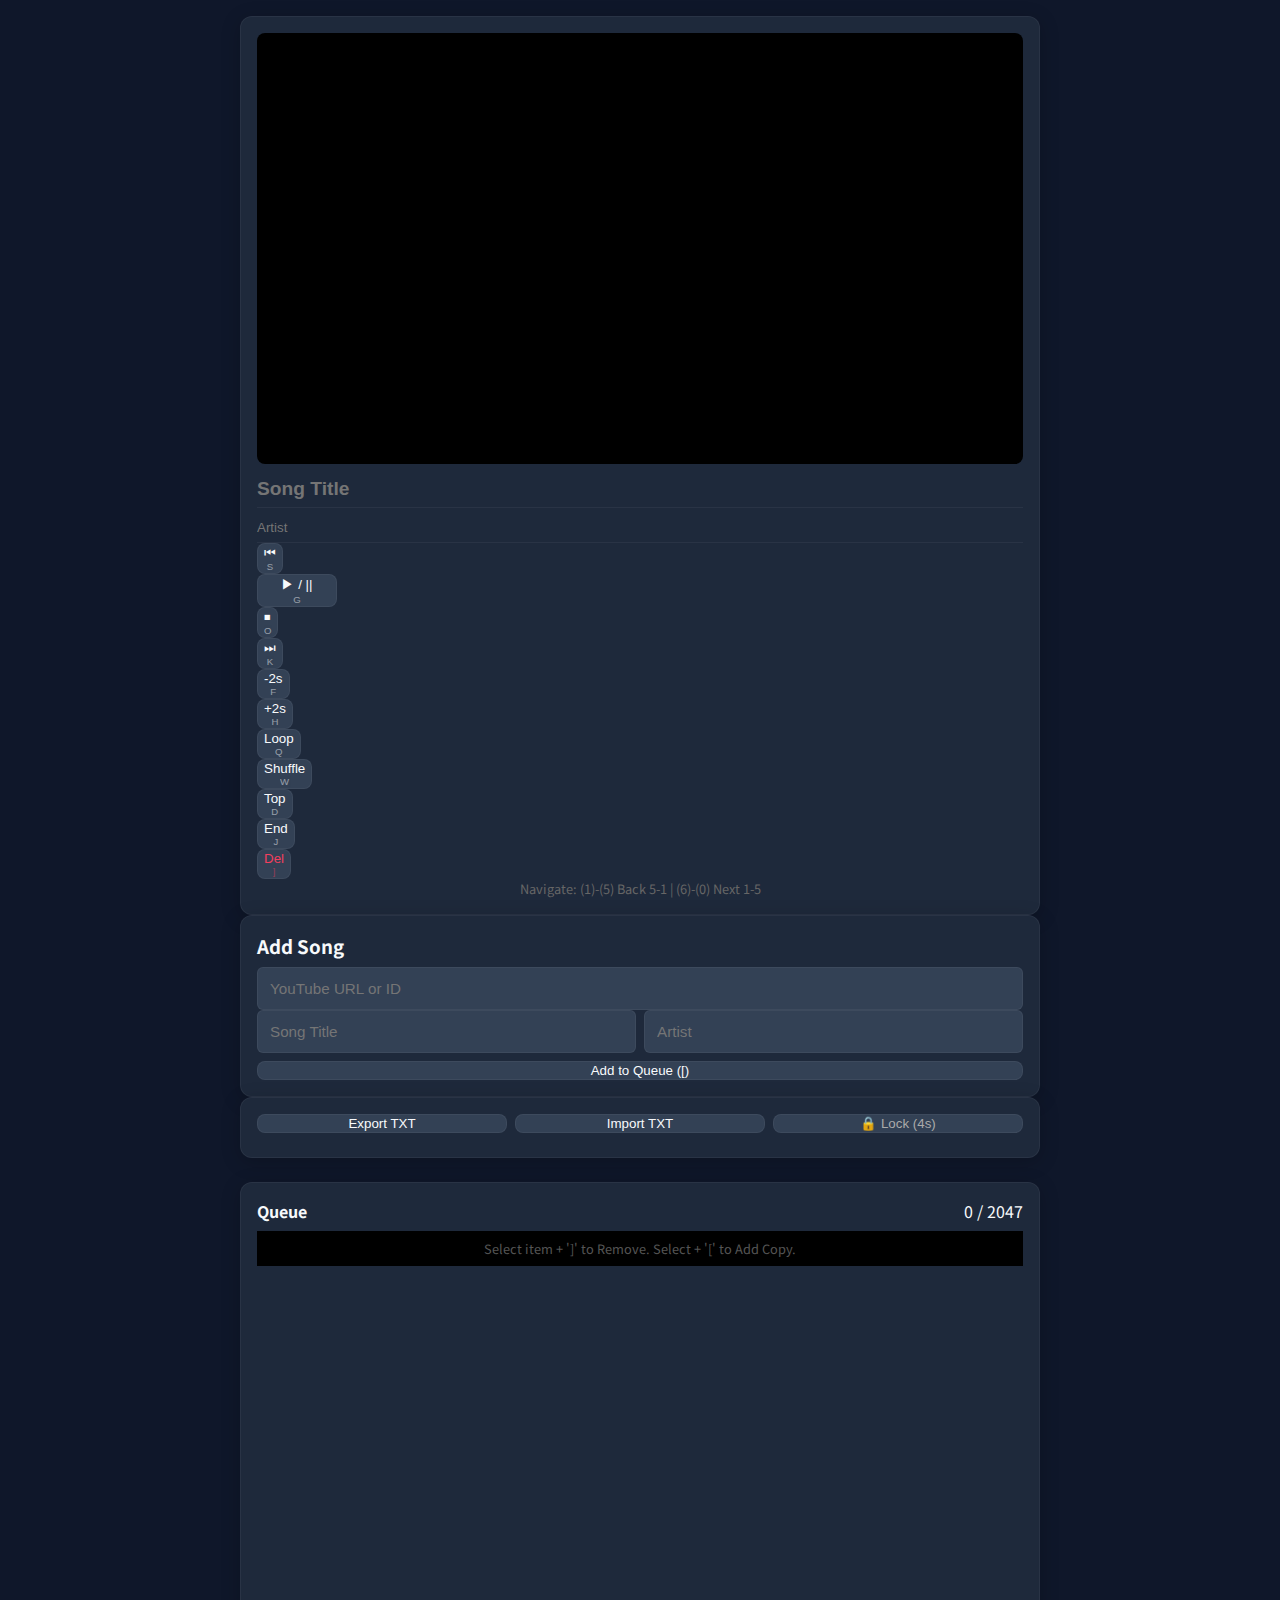
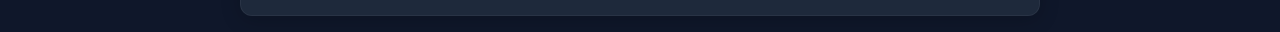
<file: mp.html>
<!DOCTYPE html>
<html lang="ja">

<head>
    <meta charset="UTF-8">
    <meta name="viewport" content="width=device-width, initial-scale=1.0">
    <title>Yuki Player</title>
    <link rel="stylesheet" href="mp.css">
    <link href="https://fonts.googleapis.com/css2?family=Noto+Sans+JP:wght@400;700&display=swap" rel="stylesheet">
</head>

<body>

    <!-- Lock Overlay -->
    <div id="lock-overlay" class="lock-overlay">
        <div class="lock-icon">🔒</div>
    </div>
    <div id="lock-progress" class="lock-progress"></div>

    <div class="app-container">
        <!-- Left Panel: Player & Controls -->
        <div class="left-panel">
            <div class="player-container">
                <div id="player-wrapper" class="video-frame">
                    <div id="youtube-player"></div>
                </div>

                <div class="info-group">
                    <input type="text" id="now-title" class="info-input title" placeholder="Song Title">
                    <input type="text" id="now-author" class="info-input" placeholder="Artist">
                </div>

                <!-- Playback Controls -->
                <div class="controls-grid">
                    <button class="btn" id="btn-prev">⏮<small>S</small></button>
                    <button class="btn" id="btn-pause" style="min-width: 80px;">▶ / ||<small>G</small></button>
                    <button class="btn" id="btn-stop">⏹<small>O</small></button>
                    <button class="btn" id="btn-next">⏭<small>K</small></button>

                    <button class="btn" id="btn-seek-back">-2s<small>F</small></button>
                    <button class="btn" id="btn-seek-fwd">+2s<small>H</small></button>
                    <button class="btn" id="btn-loop">Loop<small>Q</small></button>
                    <button class="btn" id="btn-shuffle">Shuffle<small>W</small></button>

                    <button class="btn" id="btn-first">Top<small>D</small></button>
                    <button class="btn" id="btn-last">End<small>J</small></button>
                    <button class="btn" id="btn-delete" style="color: var(--accent);">Del<small>]</small></button>
                </div>

                <div style="font-size: 0.8rem; color: #666; text-align: center;">
                    Navigate: (1)-(5) Back 5-1 | (6)-(0) Next 1-5
                </div>
            </div>

            <!-- Add New Song -->
            <div class="add-section">
                <h3 style="margin:0 0 0.5rem 0;">Add Song</h3>
                <input type="text" id="add-url" class="app-input" placeholder="YouTube URL or ID">
                <div class="input-row">
                    <input type="text" id="add-title" class="app-input" placeholder="Song Title">
                    <input type="text" id="add-author" class="app-input" placeholder="Artist">
                </div>
                <button id="btn-add" class="btn" style="width:100%; margin-top:0.5rem;">Add to Queue ([)</button>
            </div>

            <!-- JSON IO -->
            <div class="add-section">
                <div class="input-row">
                    <button id="btn-export" class="btn" style="flex:1;">Export TXT</button>
                    <button id="btn-import" class="btn" style="flex:1;">Import TXT</button>
                    <button id="btn-lock" class="btn" style="flex:1; color: #aaa;">🔒 Lock (4s)</button>
                </div>
            </div>
        </div>

        <!-- Right Panel: Queue -->
        <div class="right-panel">
            <div class="queue-header">
                <strong>Queue</strong>
                <span id="queue-status">0 / 2047</span>
            </div>
            <ul id="queue-list" class="queue-list">
                <!-- Items generated here -->
            </ul>
            <div style="padding: 0.5rem; text-align: center; font-size: 0.8rem; color: #555; background: #000;">
                Select item + ']' to Remove. Select + '[' to Add Copy.
            </div>
        </div>
    </div>

    <!-- Modal for File Import -->
    <input type="file" id="file-input" style="display: none;" accept=".json,.txt">

    <script src="mp.js"></script>
    <script src="https://www.youtube.com/iframe_api"></script>
</body>

</html>
</file>
<file: mp.css>
/* mp.css - One Column Layout / Touch Optimized */
:root {
    --primary: #8b5cf6;
    --primary-light: #a78bfa;
    --bg-dark: #0f172a;
    --bg-panel: #1e293b;
    --bg-item: #334155;
    --text-main: #f8fafc;
    --text-muted: #94a3b8;
    --accent: #f43f5e;
    --border: rgba(255, 255, 255, 0.05);
    --on-primary: #ffffff;
}

/* Timestamp List Overlay */
.ts-list-content {
    max-width: 500px !important;
    max-height: 80vh;
    display: flex;
    flex-direction: column;
}

.ts-list-container {
    overflow-y: auto;
    margin-top: 1rem;
    display: flex;
    flex-direction: column;
    gap: 8px;
}

.ts-list-item {
    background: var(--bg-item);
    padding: 10px 15px;
    border-radius: 6px;
    cursor: pointer;
    display: flex;
    align-items: center;
    gap: 12px;
    transition: all 0.2s;
    border: 1px solid var(--border);
}

.ts-list-item:hover {
    background: var(--primary);
    transform: translateX(5px);
    border-color: var(--on-primary);
}

.ts-tag {
    background: var(--bg-dark);
    color: var(--primary-light);
    font-weight: bold;
    font-size: 0.9rem;
    padding: 2px 8px;
    border-radius: 4px;
    border: 1px solid var(--primary);
    min-width: 40px;
    text-align: center;
}

.ts-time {
    color: var(--text-main);
    font-family: monospace;
    font-size: 1rem;
}

.ts-comment {
    color: var(--text-muted);
    font-size: 0.85rem;
    flex: 1;
    overflow: hidden;
    text-overflow: ellipsis;
    white-space: nowrap;
}

.ts-list-item:hover .ts-comment,
.ts-list-item:hover .ts-time {
    color: var(--on-primary);
}

body {
    background: var(--bg-dark);
    color: var(--text-main);
    font-family: 'Outfit', 'Noto Sans JP', sans-serif;
    margin: 0;
    overflow-x: hidden;
}

.app-container {
    display: flex;
    flex-direction: column;
    /* 縦一列 */
    max-width: 800px;
    margin: 0 auto;
    padding: 1rem;
    gap: 1.5rem;
    min-height: 100vh;
}

/* Help UI & Shortcut Input */
/* Top Right Area Wrapper */
.top-right-area {
    position: fixed;
    top: 5px;
    right: 5px;
    z-index: 3000;
    display: flex;
    flex-direction: column;
    align-items: flex-end;
    gap: 5px;
}

.top-right-group {
    display: flex;
    gap: 8px;
    align-items: center;
}

.shortcut-input {
    background: var(--bg-item);
    border: 1px solid var(--border);
    color: var(--primary-light);
    border-radius: 4px;
    padding: 0;
    width: 100pt;
    height: 32pt;
    font-size: 30pt;
    text-align: center;
    line-height: 32pt;
    outline: none;
    transition: all 0.2s;
    overflow: hidden;
}

.shortcut-input:focus {
    border-color: var(--primary);
    box-shadow: 0 0 10px rgba(139, 92, 246, 0.3);
}

.help-btn {
    background: var(--bg-item);
    border: 1px solid var(--border);
    color: var(--primary);
    width: 30px;
    height: 30px;
    border-radius: 4px;
    cursor: pointer;
    display: flex;
    align-items: center;
    justify-content: center;
    transition: all 0.2s;
}

.help-btn:hover {
    background: var(--primary);
    color: var(--on-primary);
}

.help-modal {
    position: fixed;
    top: 0;
    left: 0;
    width: 100%;
    height: 100%;
    background: rgba(0, 0, 0, 0.8);
    backdrop-filter: blur(8px);
    z-index: 4000;
    display: flex;
    align-items: center;
    justify-content: center;
    opacity: 0;
    visibility: hidden;
    pointer-events: none;
    /* 初期状態ではクリックをスルー */
    transition: all 0.3s;
}

.help-modal.active {
    opacity: 1;
    visibility: visible;
    pointer-events: auto;
    /* 表示中だけ入力を受け付ける */
}

.help-content {
    background: var(--bg-panel);
    border: 1px solid var(--border);
    padding: 2rem;
    border-radius: 16px;
    max-width: 900px;
    width: 95%;
    max-height: 85vh;
    overflow-y: auto;
    box-shadow: 0 24px 64px rgba(0, 0, 0, 0.6);
    scrollbar-width: thin;
    scrollbar-color: var(--primary) transparent;
}

.help-sections {
    display: grid;
    grid-template-columns: repeat(auto-fill, minmax(280px, 1fr));
    gap: 1.5rem;
    margin: 1.5rem 0;
}

.help-section h4 {
    margin: 0 0 0.5rem 0;
    color: var(--primary-light);
    font-size: 0.95rem;
    border-left: 3px solid var(--primary);
    padding-left: 0.5rem;
}

.help-list-compact {
    list-style: none;
    padding: 0;
    margin: 0;
}

.help-list-compact li {
    display: flex;
    justify-content: space-between;
    font-size: 0.85rem;
    border-bottom: 1px solid rgba(255, 255, 255, 0.05);
    padding: 4px 0;
    color: var(--text-main);
}

.help-list-compact li span {
    color: var(--primary-light);
    font-family: monospace;
    font-weight: bold;
    background: rgba(139, 92, 246, 0.1);
    padding: 0 4px;
    border-radius: 3px;
}

.help-note {
    font-size: 0.75rem;
    border-top: 1px solid var(--border);
    padding-top: 0.75rem;
    margin-top: 0.75rem;
    color: var(--text-muted);
    line-height: 1.5;
}

.main-content {
    display: flex;
    flex-direction: column;
    gap: 1rem;
}

/* Sections */
.add-section,
.player-container,
.right-panel {
    background: var(--bg-panel);
    border-radius: 12px;
    padding: 1rem;
    border: 1px solid var(--border);
    box-shadow: 0 4px 20px rgba(0, 0, 0, 0.2);
}

.right-panel {
    flex: none;
    height: auto;
    min-height: 400px;
}

/* Video */
.video-frame {
    width: 100%;
    aspect-ratio: 16/9;
    background: #000;
    border-radius: 8px;
    overflow: hidden;
    position: relative;
    z-index: 100;
}

#vimeo-player {
    width: 100%;
    height: 100%;
    display: flex;
    align-items: center;
    justify-content: center;
}

#vimeo-player iframe {
    width: 100% !important;
    height: 100% !important;
}

.progress-overlay {
    width: 100%;
    height: 10px;
    background: rgba(255, 255, 255, 0.05);
    cursor: pointer;
    margin: 0.5rem 0;
    border-radius: 5px;
    overflow: hidden;
    z-index: 120;
}

.progress-bar {
    width: 0%;
    height: 100%;
    background: var(--primary);
    box-shadow: 0 0 15px var(--primary);
    /* 光量をアップ */
    transition: width 0.1s linear;
    will-change: width;
}

.cumulative-overlay {
    background: var(--bg-item);
    color: #4ade80;
    padding: 4px 10px;
    border-radius: 4px;
    font-size: 0.8rem;
    font-family: monospace;
    display: inline-block;
    border: 1px solid var(--border);
    margin-top: 5px;
}

/* Info & Time */
.info-group {
    display: flex;
    flex-direction: column;
    gap: 0.4rem;
    margin-top: 0.5rem;
}

.time-display {
    text-align: center;
    font-family: monospace;
    font-size: 1rem;
    color: var(--primary-light);
}

.info-input {
    background: transparent;
    border: none;
    border-bottom: 1px solid var(--border);
    color: var(--text-main);
    padding: 0.4rem 0;
    width: 100%;
}

/* 入力欄が白くなってしまうのを防ぐ */
input {
    background-color: var(--bg-item);
    color: var(--text-main);
    border: 1px solid var(--border);
}

.info-input.title {
    font-size: 1.2rem;
    font-weight: bold;
    flex: 1;
}

.title-row-main {
    display: flex;
    align-items: center;
    gap: 0.5rem;
    width: 100%;
}

.tier-select-main {
    flex: 0 0 auto;
    width: 60px;
    font-size: 1rem;
    padding: 0;
    text-align: center;
    border: none !important;
    border-bottom: 1px solid var(--border) !important;
    background: transparent !important;
    color: var(--primary) !important;
    font-weight: bold;
    appearance: none;
    -webkit-appearance: none;
    cursor: pointer;
}

/* .id-input style restored to default .info-input */

/* Controls */
.controls-row {
    display: flex;
    flex-wrap: wrap;
    gap: 0.4rem;
    margin-top: 1rem;
    justify-content: center;
}

.all-controls .btn {
    flex: 0 1 auto;
    min-width: 65px;
    height: 48px;
    font-size: 0.75rem;
}

.big-add-btn {
    min-width: 120px;
    height: auto !important;
    padding: 1rem !important;
    font-weight: bold;
    font-size: 1rem !important;
}

.header-actions {
    display: flex;
    gap: 0.4rem;
}

.small-btn {
    padding: 0.2rem 0.6rem !important;
    font-size: 0.7rem !important;
    min-width: 60px !important;
    height: 30px !important;
}

/* Audio Effects */
.audio-effects {
    display: flex;
    flex-direction: column;
}

.eq-row label {
    min-width: 30px;
    font-size: 0.75rem;
}

.app-input {
    background: var(--bg-item);
    border: 1px solid var(--border);
    color: var(--text-main);
    padding: 0.75rem;
    /* 少し余裕を持たせる */
    border-radius: 6px;
    font-size: 0.95rem;
    box-sizing: border-box;
    flex: 1;
    /* 基本は均等幅 */
    width: 100%;
}

.add-input-large {
    padding: 1rem;
    font-size: 1.1rem;
    width: auto;
    flex: 1;
}

.add-section .input-row {
    display: flex;
    gap: 0.5rem;
    width: 100%;
    margin-bottom: 0.5rem;
    flex-wrap: wrap;
}

.add-section .tier-select {
    flex: 0 0 auto;
    min-width: 80px;
    max-width: 100px;
    padding: 0.75rem 0.5rem;
}

.add-section input#add-url {
    flex: 1;
    /* 横幅いっぱいに広がる */
}

.all-controls .btn {
    flex: 0 1 auto;
    /* コンテンツに合わせてサイズ調整 */
    min-width: 65px;
    height: 48px;
    font-size: 0.75rem;
}

.btn {
    background: var(--bg-item);
    border: 1px solid var(--border);
    color: var(--text-main);
    border-radius: 8px;
    cursor: pointer;
    display: flex;
    flex-direction: column;
    align-items: center;
    justify-content: center;
    transition: 0.1s;
    overflow: hidden;
    /* For circular progress consistency */
}

.btn:hover {
    background: var(--primary);
    color: var(--on-primary);
    transform: translateY(-2px);
}

.btn small {
    font-size: 0.6rem;
    opacity: 0.5;
}

/* Queue */
.queue-header {
    display: flex;
    justify-content: space-between;
    margin-bottom: 0.5rem;
}

.queue-list {
    list-style: none;
    padding: 0;
    margin: 0;
    max-height: 500px;
    overflow-y: auto;
}

.queue-item {
    display: flex;
    align-items: center;
    padding: 0.7rem;
    border-bottom: 1px solid var(--border);
    cursor: pointer;
    transition: all 0.3s cubic-bezier(0.4, 0, 0.2, 1);
}

.queue-item.active {
    background: var(--active-bg, rgba(139, 92, 246, 0.2));
    border-left: 3px solid var(--primary);
    color: var(--on-active-text, var(--text-main));
}

.q-idx {
    width: 24px;
    opacity: 0.5;
    font-size: 0.8rem;
    flex-shrink: 0;
}

.q-thumb {
    width: 64px;
    height: 36px;
    object-fit: cover;
    border-radius: 4px;
    margin-right: 12px;
    flex-shrink: 0;
    border: 1px solid var(--border);
}

.q-info {
    flex: 1;
    overflow: hidden;
    position: relative;
    display: flex;
    flex-direction: column;
}

.mini-progress-bg {
    width: 100%;
    height: 3px;
    /* 以前(2px)の1.5倍 */
    background: rgba(255, 255, 255, 0.1);
    margin-top: 5px;
    border-radius: 4px;
    overflow: hidden;
    transition: height 0.3s ease;
}

.queue-item.active .mini-progress-bg {
    height: 6.5px;
    /* 以前(8px)の1/1.2 */
    background: rgba(255, 255, 255, 0.2);
}

.mini-progress-bar {
    height: 100%;
    background: var(--primary);
    width: 0%;
    position: relative;
    box-shadow: 0 0 10px var(--primary);
    transition: width 0.1s linear;
    /* Smooth movement */
    will-change: width;
}

.queue-item.active .mini-progress-bar {
    background: var(--on-active-text);
    box-shadow: none;
}

.queue-item.active .q-idx {
    color: var(--on-active-text);
    font-weight: bold;
    text-shadow: none;
    font-size: 1.3rem;
    /* 三角を大きく */
    opacity: 1;
    /* はっきり映るように */
}

.q-title {
    font-weight: bold;
    display: block;
    white-space: nowrap;
    overflow: hidden;
    text-overflow: ellipsis;
}

.q-author {
    font-size: 0.7rem;
    opacity: 0.7;
}

.q-actions {
    display: flex;
    gap: 0.5rem;
}

.action-btn {
    background: var(--bg-item);
    border: 1px solid var(--border);
    border-radius: 4px;
    padding: 0.4rem;
    color: white;
    cursor: pointer;
}

/* Drag & Drop Overlay */
.drop-overlay {
    position: fixed;
    top: 0;
    left: 0;
    width: 100%;
    height: 100%;
    background: rgba(var(--primary-rgb, 0, 150, 255), 0.2);
    backdrop-filter: blur(10px);
    z-index: 2000;
    display: flex;
    align-items: center;
    justify-content: center;
    opacity: 0;
    visibility: hidden;
    transition: all 0.3s ease;
    border: 4px dashed var(--primary);
    box-sizing: border-box;
    pointer-events: none;
    /* ここが重要: 背後のボタンを押せるようにする */
}

.drop-overlay.active {
    opacity: 1;
    visibility: visible;
    pointer-events: auto;
    /* ドラッグ中だけ捕まえる */
}

/* Progress Bar */
.progress-overlay {
    position: absolute;
    bottom: 0;
    left: 0;
    width: 100%;
    height: 4px;
    background: rgba(255, 255, 255, 0.1);
    z-index: 100;
    cursor: pointer;
}

/* Progress Bar overlay styles handled in the first .progress-bar block */

/* Lock Overlay */
.lock-overlay {
    position: fixed;
    top: 0;
    left: 0;
    width: 100%;
    height: 100%;
    background: rgba(0, 0, 0, 0.4);
    backdrop-filter: blur(10px) brightness(0.6);
    display: flex;
    align-items: center;
    justify-content: center;
    z-index: 5000;
    opacity: 0;
    visibility: hidden;
    pointer-events: none;
    transition: all 0.4s cubic-bezier(0.4, 0, 0.2, 1);
    user-select: none;
    -webkit-user-select: none;
}

.lock-overlay.active {
    opacity: 1;
    visibility: visible;
    pointer-events: auto;
}

.lock-icon {
    font-size: 5rem;
    opacity: 0.8;
    filter: drop-shadow(0 0 20px rgba(0, 0, 0, 0.5));
}

.lock-visual-container {
    position: relative;
    width: 120px;
    height: 120px;
    display: flex;
    align-items: center;
    justify-content: center;
}

.lock-svg {
    position: absolute;
    transform: rotate(-90deg);
}

.lock-bg-circle {
    fill: none;
    stroke: rgba(255, 255, 255, 0.1);
    stroke-width: 6;
}

.lock-fg-circle {
    fill: none;
    stroke: var(--accent);
    stroke-width: 6;
    stroke-linecap: round;
    stroke-dasharray: 219.9;
    /* 2 * pi * 35 */
    stroke-dashoffset: 219.9;
    transition: stroke-dashoffset 0.1s linear;
}

.lock-bar {
    display: none;
    /* Replaced by circular progress */
}

.drop-msg {
    font-size: 2rem;
    font-weight: bold;
    color: white;
    text-shadow: 0 0 20px var(--primary);
    pointer-events: none;
}

.queue-footer {
    text-align: center;
    padding: 0.5rem;
    font-size: 0.75rem;
    color: var(--text-muted);
    opacity: 0.8;
}

/* Buttons colors */
.primary-btn {
    background: var(--primary) !important;
    font-weight: bold;
}

.red-btn {
    border-color: var(--accent) !important;
    color: var(--accent) !important;
}

.orange-btn {
    border-color: #f59e0b !important;
    color: #f59e0b !important;
}

.lock-btn {
    color: #a1a1aa;
    padding: 0.2rem 1rem;
    min-width: 100px;
}

.lock-btn .lock-text {
    font-size: 0.8rem;
}

.lock-visual-container.mini {
    width: 32px;
    height: 32px;
}

.lock-visual-container.mini .lock-icon {
    font-size: 1rem;
}

/* Tier Styles */
.tier-select,
.sort-select {
    background: var(--bg-item);
    border: 1px solid var(--border);
    color: var(--text-main);
    border-radius: 6px;
    padding: 0.5rem;
    cursor: pointer;
    font-size: 0.85rem;
}

.tier-select:focus,
.sort-select:focus {
    outline: none;
    border-color: var(--primary);
}

.q-title-row {
    display: flex;
    align-items: center;
    gap: 0.5rem;
    width: 100%;
}

.q-title-row .q-title {
    flex: 1;
    min-width: 0;
}

/* Tier Label in Queue Title */
.q-tier-label {
    color: var(--primary);
    font-weight: bold;
}

/* Shorts Toggle Switch */
/* Shorts Toggle Switch */
.shorts-toggle-container {
    display: flex;
    align-items: center;
    gap: 8px;
    opacity: 0.6;
    transition: opacity 0.3s;
    background: rgba(0, 0, 0, 0.4);
    padding: 5px 10px;
    border-radius: 20px;
    border: 1px solid var(--border);
    backdrop-filter: blur(4px);
    /* No fixed positioning here anymore */
}

.shorts-toggle-container:hover {
    opacity: 1;
}

.shorts-label {
    font-size: 0.8rem;
    color: var(--text-main);
    font-weight: bold;
    user-select: none;
}

.switch {
    position: relative;
    display: inline-block;
    width: 36px;
    height: 20px;
}

.switch input {
    opacity: 0;
    width: 0;
    height: 0;
}

.slider {
    position: absolute;
    cursor: pointer;
    top: 0;
    left: 0;
    right: 0;
    bottom: 0;
    background-color: var(--bg-item);
    transition: .4s;
    border-radius: 34px;
    border: 1px solid var(--border);
}

.slider:before {
    position: absolute;
    content: "";
    height: 14px;
    width: 14px;
    left: 2px;
    bottom: 2px;
    background-color: white;
    transition: .4s;
    border-radius: 50%;
}

input:checked+.slider {
    background-color: var(--primary);
    border-color: var(--primary);
}

input:checked+.slider:before {
    transform: translateX(16px);
}



/* Tier colors based on tier value */
.tier-inline-select option[value="★★★★★★"],
#add-tier option[value="★★★★★★"] {
    background: #990000;
    color: #fff;
}

.tier-inline-select option[value="★★★★★"],
#add-tier option[value="★★★★★"] {
    background: #ff0000;
    color: #fff;
}

.tier-inline-select option[value="★★★★"],
#add-tier option[value="★★★★"] {
    background: #ffa500;
    color: #000;
}

.tier-inline-select option[value="★★★"],
#add-tier option[value="★★★"] {
    background: #ffff00;
    color: #000;
}

.tier-inline-select option[value="★★"],
#add-tier option[value="★★"] {
    background: #9ad82e;
    color: #000;
}

.tier-inline-select option[value="💯"],
#add-tier option[value="💯"] {
    background: #ff00ff;
    color: #fff;
}

.tier-inline-select option[value="＊＊＊＊＊＊"],
#add-tier option[value="＊＊＊＊＊＊"] {
    background: #990000;
    color: #fff;
}

.tier-inline-select option[value="＊＊＊＊＊"],
#add-tier option[value="＊＊＊＊＊"] {
    background: #ff0000;
    color: #fff;
}

.tier-inline-select option[value="＊＊＊＊"],
#add-tier option[value="＊＊＊＊"] {
    background: #ffa500;
    color: #000;
}

.tier-inline-select option[value="＊＊＊"],
#add-tier option[value="＊＊＊"] {
    background: #ffff00;
    color: #000;
}

.tier-inline-select option[value="＊＊"],
#add-tier option[value="＊＊"] {
    background: #9ad82e;
    color: #000;
}

.tier-inline-select option[value="＊"],
#add-tier option[value="＊"] {
    background: #3b82f6;
    color: #fff;
}

.tier-inline-select option[value="△"],
#add-tier option[value="△"] {
    background: #8b5cf6;
    color: #fff;
}

.tier-inline-select option[value="×"],
#add-tier option[value="×"] {
    background: #1e293b;
    color: #94a3b8;
}

.tier-inline-select option[value="-"],
#add-tier option[value="-"] {
    background: #333333;
    color: #fff;
}

.tier-inline-select option[value="Fail"],
#add-tier option[value="Fail"] {
    background: #000;
    color: #fff;
}

.tier-inline-select option[value=""],
#add-tier option[value=""] {
    background: #1e293b;
    color: #94a3b8;
}

.tier-100 {
    background: linear-gradient(135deg, #ff00ff, #880088);
    color: #fff !important;
    text-shadow: 0 0 10px rgba(255, 0, 255, 0.8);
}

.tier-minus {
    background: #333333;
    color: #eee !important;
}

.tier-fail {
    background: #000000;
    color: #ff4d4d !important;
    border: 1px solid #ff0000;
}


/* Tier badges (if used elsewhere) */
.tier-badge {
    display: inline-block;
    padding: 2px 6px;
    border-radius: 4px;
    font-size: 0.65rem;
    font-weight: bold;
    text-transform: uppercase;
}

.tier-6 {
    background: linear-gradient(135deg, #990000, #cc0000);
    color: #fff !important;
    text-shadow: 0 0 10px rgba(153, 0, 0, 0.8);
    animation: tier-glow-red 1.5s ease-in-out infinite alternate;
}

.tier-5 {
    background: linear-gradient(135deg, #ff0000, #cc0000);
    color: #fff !important;
    text-shadow: 0 0 8px rgba(255, 0, 0, 0.6);
    animation: tier-glow-red 2s ease-in-out infinite alternate-reverse;
}

.tier-4 {
    background: linear-gradient(135deg, #ffa500, #cc8400);
    color: #000 !important;
    box-shadow: 0 0 5px rgba(255, 165, 0, 0.4);
}

.tier-3 {
    background: #ffff00;
    color: #000 !important;
}

.tier-2 {
    background: #9ad82e;
    color: #000 !important;
}

.tier-1 {
    background: #3b82f6;
    color: #fff !important;
}

.tier-0 {
    background: #8b5cf6;
    color: #fff !important;
}

.tier-x {
    background: #475569;
    color: #cbd5e1 !important;
}

@keyframes tier-glow-red {
    from {
        box-shadow: 0 0 5px rgba(153, 0, 0, 0.5);
    }

    to {
        box-shadow: 0 0 15px rgba(204, 0, 0, 0.9);
    }
}

/* UtaTen styles */
.utaten-container {
    position: fixed;
    top: 60px;
    right: 10px;
    width: 800px;
    height: 1000px;
    background: white;
    box-shadow: 0 0 20px rgba(0, 0, 0, 0.5);
    border-radius: 8px;
    z-index: 2000;
    transform: scale(0.65);
    transform-origin: top right;
    display: none;
    overflow: hidden;
    border: 2px solid var(--primary);
}

.utaten-bar {
    width: 100%;
    height: 30px;
    background: #eee;
    color: black;
    display: flex;
    justify-content: space-between;
    align-items: center;
    padding: 0 10px;
    box-sizing: border-box;
}



.utaten-container iframe {
    width: 100%;
    height: calc(100% - 30px);
    border: none;
}

/* Clock Display */
/* Clock Group Unit (Combined) */
.clock-group {
    position: fixed;
    top: 15px;
    left: 20px;
    z-index: 5000;
    display: flex;
    align-items: center;
    background: rgba(0, 0, 0, 0.6);
    backdrop-filter: blur(8px);
    border: 1px solid var(--border);
    border-radius: 30px;
    padding: 2px 4px 2px 14px;
    box-shadow: 0 4px 15px rgba(0, 0, 0, 0.3);
    transition: all 0.2s;
}

.clock-group:hover {
    border-color: var(--primary);
}

.clock-display {
    font-family: 'Outfit', monospace;
    font-weight: bold;
    color: var(--text-main);
    font-size: 1.4rem;
    letter-spacing: 1px;
    text-shadow: 0 2px 4px rgba(0, 0, 0, 0.5);
    padding-right: 8px;
    border-right: 1px solid rgba(255, 255, 255, 0.1);
    min-width: 140px;
    /* 文字列の長さ変化によるガタつきを防止 */
    text-align: right;
    white-space: nowrap;
}

#clock-help-btn {
    background: transparent;
    border: none;
    color: var(--primary);
    width: 32px;
    height: 32px;
    font-size: 1rem;
    cursor: pointer;
    display: flex;
    align-items: center;
    justify-content: center;
    transition: all 0.2s;
    border-radius: 50%;
}

#clock-help-btn:hover {
    background: rgba(255, 255, 255, 0.1);
    color: var(--on-primary);
}

/* Position Stability (Fixed Top-Left) */
@media (max-width: 768px) {
    .clock-group {
        top: 10px;
        left: 10px;
        transform: scale(0.85);
        transform-origin: top left;
    }
}

/* Share Card Styles */
.share-card {
    position: relative;
    width: 400px;
    height: 600px;
    /* Restored Compact Height */
    background: #0f172a;
    border-radius: 24px;
    overflow: hidden;
    box-shadow: 0 20px 50px rgba(0, 0, 0, 0.5);
    display: flex;
    flex-direction: column;
    user-select: none;
    flex-shrink: 0;
    border: 1px solid rgba(255, 255, 255, 0.1);
}

.share-card-bg {
    position: absolute;
    top: 0;
    left: 0;
    width: 100%;
    height: 100%;
    background-size: cover;
    background-position: center;
    background-repeat: no-repeat;
    filter: brightness(0.6);
    transform: scale(1.2);
    z-index: 0;
    opacity: 0.6;
}

.share-card-content {
    position: relative;
    z-index: 1;
    display: flex;
    flex-direction: column;
    padding: 30px;
    height: 100%;
    box-sizing: border-box;
    align-items: center;
    background: linear-gradient(to bottom, rgba(0, 0, 0, 0) 0%, rgba(0, 0, 0, 0.3) 100%);
}

.share-art-container {
    width: 260px;
    height: 260px;
    aspect-ratio: 1/1;
    /* 1:1 Square */
    border-radius: 20px;
    overflow: hidden;
    box-shadow: 0 10px 40px rgba(0, 0, 0, 0.5);
    margin-top: 30px;
    margin-bottom: 30px;
    border: 1px solid rgba(255, 255, 255, 0.15);
    background: #000;
    flex-shrink: 0;
}

.share-art-display {
    width: 100%;
    height: 100%;
    background-size: cover;
    background-position: center;
    background-repeat: no-repeat;
}

.share-info {
    text-align: center;
    width: 100%;
    flex: 1;
    display: flex;
    flex-direction: column;
    gap: 8px;
    align-items: center;
}

.share-title-row {
    display: flex;
    justify-content: center;
    align-items: center;
    gap: 10px;
    width: 100%;
    flex-wrap: wrap;
    margin-bottom: 5px;
}

.share-tier {
    font-size: 1rem;
    font-weight: 800;
    padding: 4px 10px;
    border-radius: 6px;
    background: var(--primary);
    color: var(--on-primary);
    box-shadow: 0 4px 12px rgba(0, 0, 0, 0.3);
    min-width: 20px;
    border: 1px solid rgba(255, 255, 255, 0.2);
}

.tier-minus,
.tier-fail {
    color: var(--on-primary);
    text-shadow: 0 0 2px rgba(0,0,0,0.5);
}

/* Keyboard Layout for Shortcuts */
.keyboard-layout {
    display: flex;
    flex-direction: column;
    gap: 6px;
    background: rgba(0, 0, 0, 0.2);
    padding: 1rem;
    border-radius: 8px;
    margin: 1.5rem 0;
    overflow-x: auto;
    user-select: none;
    -webkit-user-select: none;
}

.kbd-row {
    display: flex;
    gap: 6px;
    justify-content: flex-start;
}

.keyboard-layout kbd {
    display: flex;
    flex-direction: column;
    align-items: center;
    justify-content: center;
    min-width: 45px;
    height: 48px;
    background: var(--bg-item);
    border: 1px solid var(--border);
    border-bottom: 3px solid rgba(0, 0, 0, 0.3);
    border-radius: 6px;
    color: var(--primary-light);
    font-family: monospace;
    font-size: 1.1rem;
    font-weight: bold;
    box-shadow: 0 2px 4px rgba(0,0,0,0.2);
    padding: 2px 4px;
    transition: all 0.1s;
}

.keyboard-layout kbd:active {
    transform: translateY(2px);
    border-bottom-width: 1px;
    box-shadow: none;
}

.keyboard-layout kbd span {
    font-size: 0.6rem;
    color: var(--text-muted);
    margin-top: 2px;
    font-family: 'Outfit', 'Noto Sans JP', sans-serif;
    font-weight: normal;
    text-align: center;
    line-height: 1;
}

.share-title {
    font-size: 1.8rem;
    font-weight: 800;
    color: #fff;
    line-height: 1.3;
    max-height: 4.8rem;
    overflow: hidden;
    display: -webkit-box;
    -webkit-line-clamp: 2;
    line-clamp: 2;
    -webkit-box-orient: vertical;
    text-shadow: 0 2px 10px rgba(0, 0, 0, 0.5);
    width: 100%;
    padding: 0 10px;
    letter-spacing: -0.02em;
}

.share-author {
    font-size: 1.1rem;
    color: rgba(255, 255, 255, 0.8);
    font-weight: 500;
    text-shadow: 0 1px 5px rgba(0, 0, 0, 0.5);
}

.share-footer {
    margin-top: auto;
    width: 100%;
    display: flex;
    justify-content: space-between;
    align-items: flex-end;
    border-top: 1px solid rgba(255, 255, 255, 0.15);
    padding-top: 20px;
    padding-bottom: 5px;
}

.share-brand {
    font-size: 0.85rem;
    font-weight: 700;
    color: rgba(255, 255, 255, 0.5);
    letter-spacing: 2px;
    text-transform: uppercase;
}

.share-code {
    display: flex;
    gap: 4px;
    align-items: flex-end;
    height: 24px;
}

.sc-bar {
    width: 5px;
    background: var(--primary);
    border-radius: 2px;
    animation: barAnim 1s ease-in-out infinite alternate;
    box-shadow: 0 0 10px var(--primary);
}

.sc-bar:nth-child(1) {
    height: 60%;
    animation-delay: 0s;
}

.sc-bar:nth-child(2) {
    height: 100%;
    animation-delay: 0.15s;
}

.sc-bar:nth-child(3) {
    height: 80%;
    animation-delay: 0.3s;
}

.sc-bar:nth-child(4) {
    height: 50%;
    animation-delay: 0.45s;
}

@keyframes barAnim {
    0% {
        transform: scaleY(0.4);
        opacity: 0.7;
    }

    100% {
        transform: scaleY(1);
        opacity: 1;
    }
}

/* Mobile check */
@media (max-width: 480px) {
    .share-card {
        width: 300px;
        height: 480px;
    }

    .share-art-container {
        width: 200px;
        height: 200px;
        margin-top: 20px;
        margin-bottom: 20px;
    }

    .share-title {
        font-size: 1.3rem;
    }

    .share-card-content {
        padding: 20px;
    }
}
</file>
